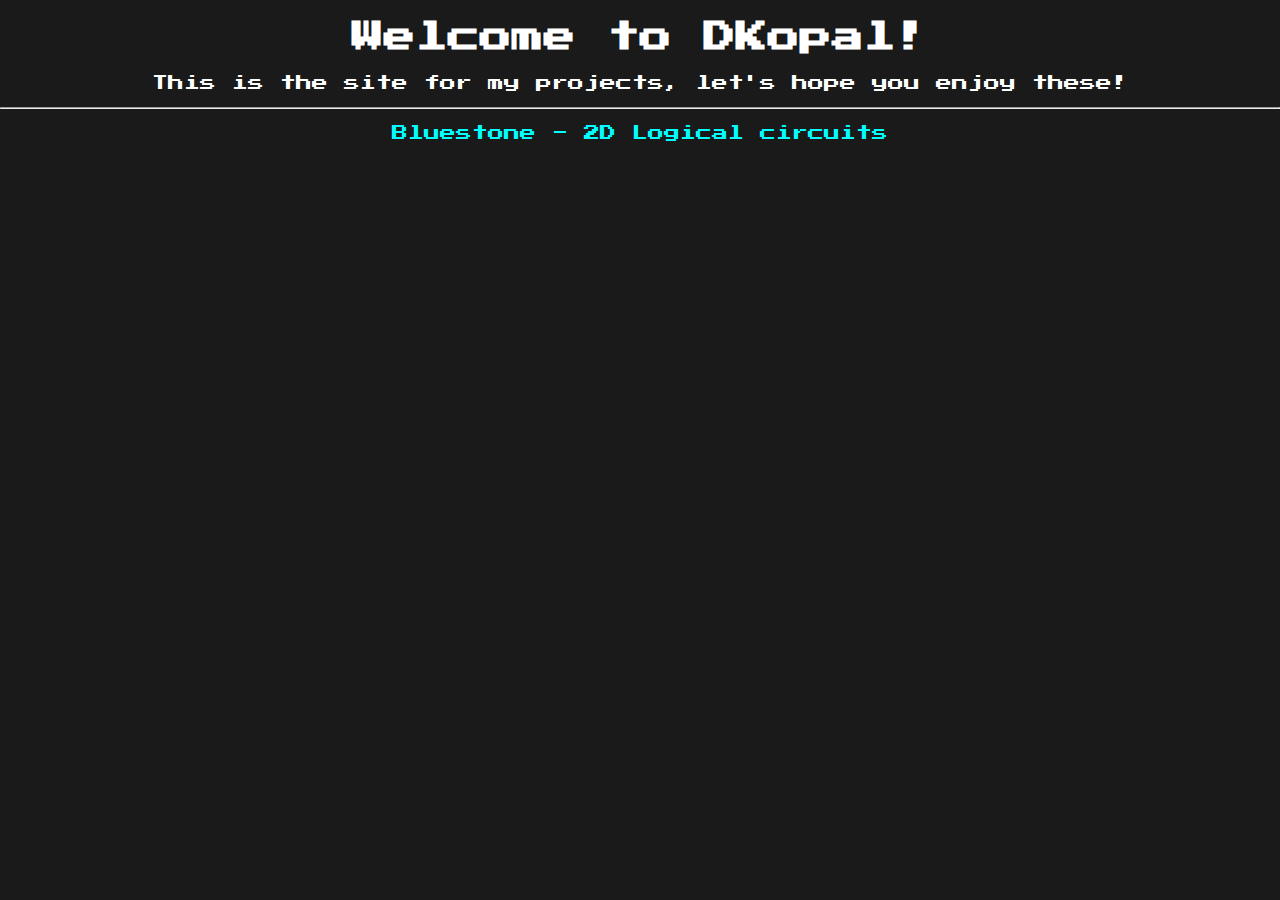
<file: index.html>
<!DOCTYPE html>
<html>
<head>
    <meta charset='utf-8'>
    <meta http-equiv='X-UA-Compatible' content='IE=edge'>
    <title>Page Title</title>
    <meta name='viewport' content='width=device-width, initial-scale=1'>
    <link rel='stylesheet' type='text/css' media='screen' href='main.css'>
</head>
<body>
    <h1>Welcome to DKopal!</h1>
    <p>This is the site for my projects, let's hope you enjoy these!</p>
    <hr>
    <p onclick="gotop('https://bluestone.dkopal.xyz')" class="game">Bluestone - 2D Logical circuits</p>
    <script src='gotop.js'></script>
</body>
</html>
</file>
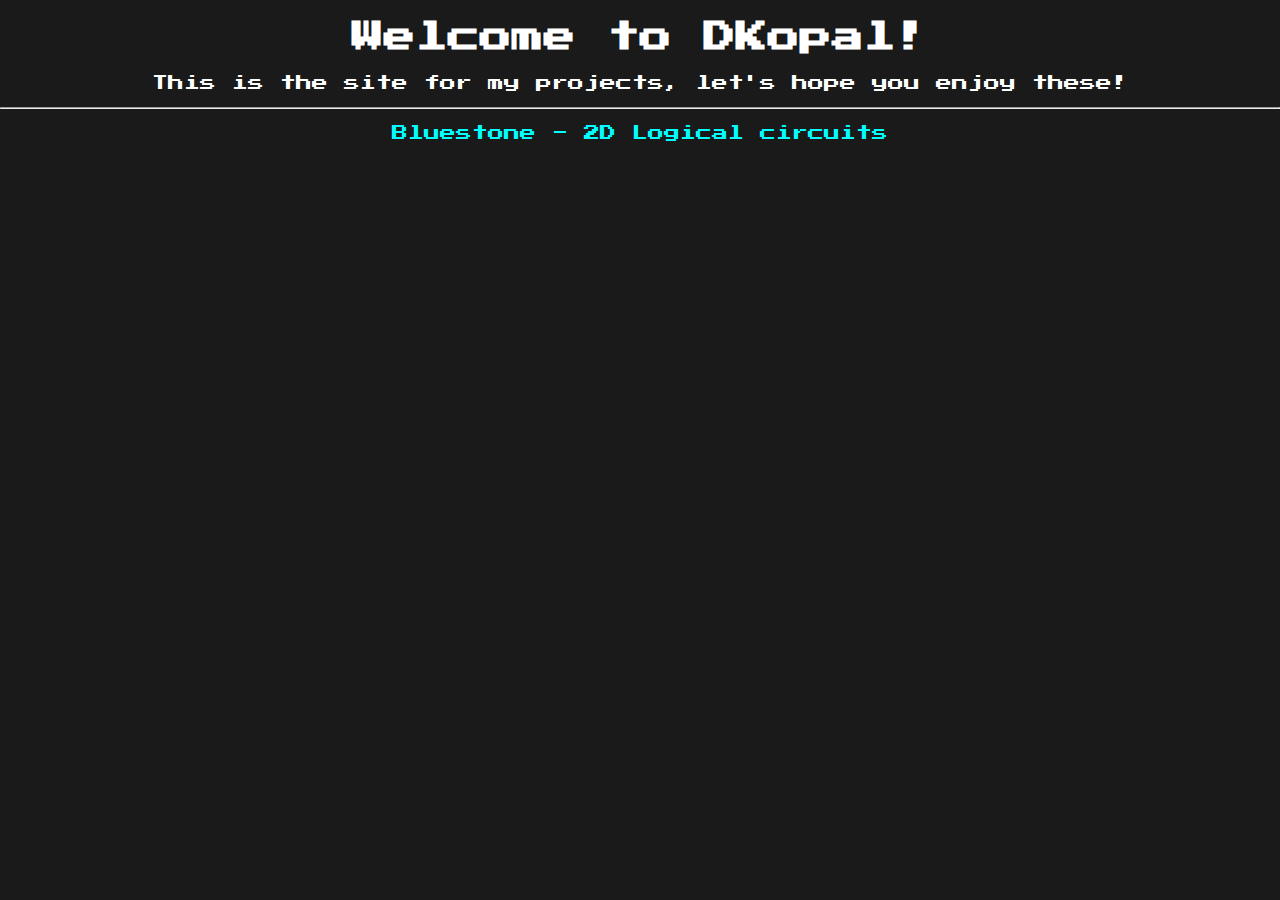
<file: index..html>
<!DOCTYPE html>
<html>
<head>
    <meta charset='utf-8'>
    <meta http-equiv='X-UA-Compatible' content='IE=edge'>
    <title>Page Title</title>
    <meta name='viewport' content='width=device-width, initial-scale=1'>
    <link rel='stylesheet' type='text/css' media='screen' href='main.css'>
</head>
<body>
    <h1>Welcome to DKopal!</h1>
    <p>This is the site for my projects, let's hope you enjoy these!</p>
    <hr>
    <p onclick="gotop('https://bluestone.dkopal.xyz')" class="game">Bluestone - 2D Logical circuits</p>
    <script src='gotop.js'></script>
</body>
</html>
</file>
<file: main.css>
@font-face {
    font-family: ps2p;
    src: url(fonts/PressStart2P-Regular.ttf);
}

html, body {
    font-family: ps2p;
    margin: 0;
    padding: 0;
    background-color: #1a1a1a;
    color: white;
}

p, h1 {
    text-align: center;
}

.game {
    cursor: pointer;
    color: cyan;
    text-align: center;
}
</file>
